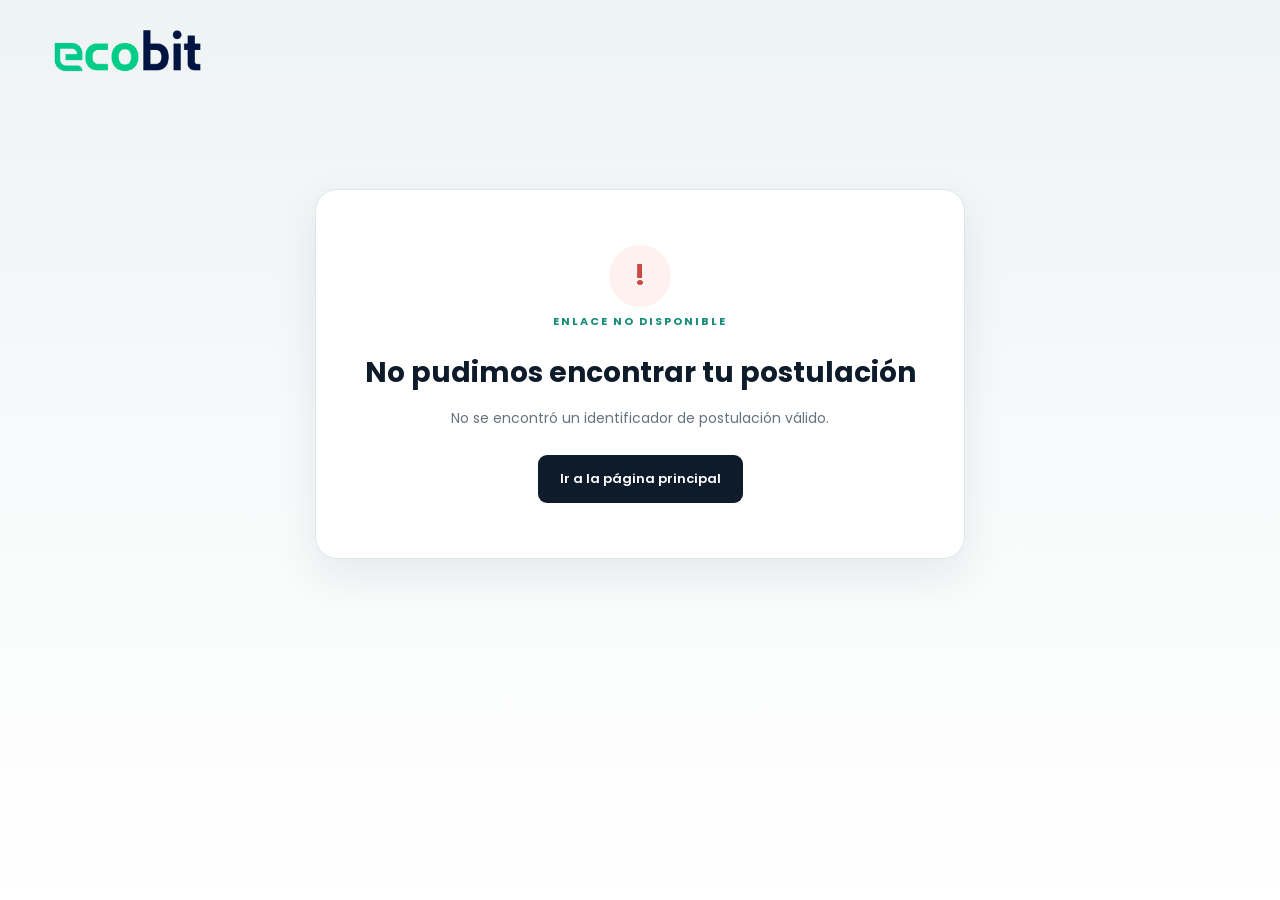
<file: confirmar.html>
<!DOCTYPE html>
<html lang="es">

<head>

  <meta charset="UTF-8">

  <meta
    name="viewport"
    content="width=device-width, initial-scale=1.0"
  >

  <meta
    name="description"
    content="Confirmación de participación e inscripción en EcoBit Excellence."
  >

  <link rel="icon" type="image/png" href="assets/ecobit.webp">
  
  <title>
    Confirmación de inscripción | EcoBit Excellence
  </title>


  <!-- TIPOGRAFÍA -->

  <link
    rel="preconnect"
    href="https://fonts.googleapis.com"
  >

  <link
    rel="preconnect"
    href="https://fonts.gstatic.com"
    crossorigin
  >

  <link
    href="https://fonts.googleapis.com/css2?family=Poppins:wght@300;400;500;600;700&display=swap"
    rel="stylesheet"
  >


  <!-- CSS -->

  <link
    rel="stylesheet"
    href="css/confirmar.css"
  >

</head>


<body>


  <main class="confirmation-page">


    <!-- ===================================================
         HEADER
         =================================================== -->

    <header class="confirmation-header">

      <a
        href="https://www.ecobit.eco"
        class="brand"
        aria-label="EcoBit Excellence"
      >

        <img
          src="assets/logo2.png"
          alt="EcoBit Excellence"
          class="brand-logo"
        >

      </a>

    </header>



    <!-- ===================================================
         ESTADO DE CARGA
         =================================================== -->

    <section
      id="loadingState"
      class="state-container loading-state"
    >

      <div class="loader"></div>

      <h1>
        Estamos preparando tu información
      </h1>

      <p>
        Un momento, por favor...
      </p>

    </section>



    <!-- ===================================================
         ESTADO DE ERROR
         =================================================== -->

    <section
      id="errorState"
      class="state-container error-state hidden"
    >

      <div class="state-icon">
        !
      </div>

      <span class="eyebrow">
        ENLACE NO DISPONIBLE
      </span>

      <h1>
        No pudimos encontrar tu postulación
      </h1>

      <p id="errorMessage">
        Verifica que estés utilizando el enlace correcto.
      </p>

      <a
        href="index.html"
        class="secondary-button"
      >
        Ir a la página principal
      </a>

    </section>



    <!-- ===================================================
         CONTENIDO PRINCIPAL
         =================================================== -->

    <section
      id="confirmationContent"
      class="confirmation-content hidden"
    >


      <!-- =================================================
           INTRODUCCIÓN
           ================================================= -->

      <section class="confirmation-intro">

        <span class="eyebrow">
          ECOBIT EXCELLENCE
        </span>

        <h1>
          ¡Felicitaciones,
          <span id="participantName">participante</span>!
        </h1>

        <p>
          Has sido seleccionado para continuar con tu proceso
          de inscripción. Completa los siguientes pasos para
          formalizar tu participación en EcoBit Excellence.
        </p>

      </section>



      <!-- =================================================
           LAYOUT PRINCIPAL
           ================================================= -->

      <div class="confirmation-layout">


        <!-- ===============================================
             COLUMNA IZQUIERDA
             RESUMEN
             =============================================== -->

        <aside class="application-summary">


          <!-- PROGRAMA -->

          <div class="program-card">

            <span class="card-label">
              TU PROGRAMA
            </span>

            <h2 id="programName">
              Cargando programa...
            </h2>

            <p>
              EcoBit Excellence es una experiencia internacional
              de formación, innovación y acción climática.
            </p>

          </div>



          <!-- INFORMACIÓN -->

          <div class="summary-card">

            <h3>
              Resumen de tu postulación
            </h3>


            <div class="summary-row">

              <span>
                ID DE POSTULACIÓN
              </span>

              <strong id="applicationId">
                —
              </strong>

            </div>


            <div class="summary-row">

              <span>
                Beca asignada
              </span>

              <strong
                id="scholarshipValue"
                class="scholarship-badge"
              >
                —
              </strong>

            </div>

          </div>



          <!-- INVERSIÓN -->

          <div class="payment-summary">

            <div class="payment-summary-header">

              <span>
                INVERSIÓN DEL PROGRAMA
              </span>

              <h3>
                Resumen económico
              </h3>

            </div>


            <div class="payment-row">

              <span>
                Valor académico
              </span>

              <strong id="academicValue">
                —
              </strong>

            </div>


            <div class="payment-row">

              <span>
                Derechos administrativos
              </span>

              <strong id="administrativeValue">
                —
              </strong>

            </div>


            <div class="payment-total">

              <span>
                TOTAL A PAGAR
              </span>

              <strong id="totalValue">
                —
              </strong>

            </div>

          </div>



          <!-- PAGO -->

          <div class="payment-action">

            <div class="payment-action-icon">
              $
            </div>

            <div>

              <h3>
                Realiza tu pago
              </h3>

              <p>
                Completa el pago correspondiente antes de
                continuar con el envío de tu información.
              </p>

            </div>


            <a
              id="paymentLink"
              href="#"
              target="_blank"
              rel="noopener noreferrer"
              class="payment-button"
            >
              REALIZAR PAGO
              <span>→</span>
            </a>

          </div>


        </aside>



        <!-- ===============================================
             COLUMNA DERECHA
             FORMULARIO
             =============================================== -->

        <section class="form-container">


          <div class="form-header">

            <span class="eyebrow">
              PROCESO DE INSCRIPCIÓN
            </span>

            <h2>
              Completa tu inscripción
            </h2>

            <p>
              Sigue los pasos a continuación para confirmar tu
              participación y enviar la documentación requerida.
            </p>

          </div>



          <!-- =============================================
               FORMULARIO
               ============================================= -->

          <form
            id="confirmationForm"
            class="confirmation-form"
          >


            <!-- ===========================================
                 PASO 01
                 =========================================== -->

            <div class="form-section">

              <div class="section-heading">

                <div class="section-number">
                  01
                </div>

                <div>

                  <h3>
                    Confirma tu participación
                  </h3>

                  <p>
                    Confirma formalmente tu decisión de participar
                    en el programa seleccionado.
                  </p>

                </div>

              </div>


              <label class="checkbox-container">

                <input
                  type="checkbox"
                  id="participationConfirmation"
                  required
                >

                <span class="custom-checkbox"></span>

                <span class="checkbox-text">

                  Confirmo mi participación en el programa
                  seleccionado y acepto continuar con el proceso
                  de inscripción.

                </span>

              </label>

            </div>



            <!-- ===========================================
                 PASO 02
                 =========================================== -->

            <div class="form-section">

              <div class="section-heading">

                <div class="section-number">
                  02
                </div>

                <div>

                  <h3>
                    Adjunta tu comprobante de pago
                  </h3>

                  <p>
                    Después de realizar el pago, adjunta el
                    comprobante para su validación.
                  </p>

                </div>

              </div>


              <label
                for="paymentReceipt"
                class="upload-area"
              >

                <input
                  type="file"
                  id="paymentReceipt"
                  name="paymentReceipt"
                  accept=".jpg,.jpeg,.png,.pdf"
                  hidden
                  required
                >


                <div class="upload-icon">
                  ↑
                </div>


                <div class="upload-text">

                  <strong>
                    Seleccionar comprobante
                  </strong>

                  <span>
                    JPG, PNG o PDF · Máximo 5 MB
                  </span>

                </div>

              </label>


              <div
                id="paymentReceiptName"
                class="selected-file"
              >
                Ningún archivo seleccionado
              </div>

            </div>



            <!-- ===========================================
                 PASO 03
                 =========================================== -->

            <div class="form-section">

              <div class="section-heading">

                <div class="section-number">
                  03
                </div>

                <div>

                  <h3>
                    Sube tu foto profesional
                  </h3>

                  <p>
                    Esta fotografía podrá ser utilizada para fines
                    académicos e institucionales dentro de la
                    comunidad EcoBit Excellence.
                  </p>

                </div>

              </div>


              <label
                for="professionalPhoto"
                class="upload-area photo-upload"
              >

                <input
                  type="file"
                  id="professionalPhoto"
                  name="professionalPhoto"
                  accept=".jpg,.jpeg,.png"
                  hidden
                  required
                >


                <div class="upload-icon">
                  ↑
                </div>


                <div class="upload-text">

                  <strong>
                    Seleccionar fotografía
                  </strong>

                  <span>
                    JPG o PNG · Máximo 5 MB
                  </span>

                </div>

              </label>


              <div
                id="professionalPhotoName"
                class="selected-file"
              >
                Ningún archivo seleccionado
              </div>

            </div>



            <!-- ===========================================
                 PASO 04
                 =========================================== -->

            <div class="form-section">

              <div class="section-heading">

                <div class="section-number">
                  04
                </div>

                <div>

                  <h3>
                    Cuéntanos sobre tu trayectoria
                  </h3>

                  <p>
                    Escribe una breve reseña profesional sobre tu
                    experiencia, formación o trabajo relacionado
                    con tu trayectoria.
                  </p>

                </div>

              </div>


              <textarea
                id="biography"
                name="biography"
                class="biography-field"
                placeholder="Escribe aquí una breve reseña sobre tu trayectoria profesional..."
                required
              ></textarea>

            </div>



            <!-- ===========================================
                 INFORMACIÓN FINAL
                 =========================================== -->

            <div class="form-notice">

              <div class="notice-icon">
                i
              </div>

              <div>

                <strong>
                  Importante
                </strong>

                <p>
                  Tu información será revisada por el equipo de
                  EcoBit Excellence. La validación del pago y de
                  los documentos permitirá completar oficialmente
                  tu proceso de inscripción.
                </p>

              </div>

            </div>



            <!-- ===========================================
                 BOTÓN FINAL
                 =========================================== -->

            <button
              type="submit"
              id="submitConfirmation"
              class="submit-button"
            >

              Confirmar y enviar información

              <span>
                →
              </span>

            </button>


          </form>


        </section>


      </div>


    </section>



    <!-- ===================================================
         ESTADO DE ÉXITO
         =================================================== -->

    <section
      id="successState"
      class="state-container success-state hidden"
    >

      <div class="success-icon">
        ✓
      </div>

      <span class="eyebrow">
        INFORMACIÓN ENVIADA
      </span>

      <h1>
        ¡Tu información fue registrada correctamente!
      </h1>

      <p>
        Hemos recibido la confirmación de tu participación y la
        documentación proporcionada. Nuestro equipo continuará
        con la revisión de tu proceso de inscripción.
      </p>


      <div class="success-card">

        <strong>
          ¿Qué sigue ahora?
        </strong>

        <p>
          Recibirás las siguientes indicaciones y novedades a
          través de los canales oficiales de EcoBit Excellence.
        </p>

      </div>


      <a
        href="https://chat.whatsapp.com/BKxMxBVq8MGIRpz6i7xURI"
        target="_blank"
        rel="noopener noreferrer"
        class="whatsapp-button"
      >

        Unirme a la comunidad de WhatsApp

        <span>
          →
        </span>

      </a>


      <a
        href="https://www.ecobit.eco"
        class="back-home"
      >
        Volver a EcoBit
      </a>

    </section>


  </main>



  <!-- JAVASCRIPT -->

  <script src="js/confirmar.js"></script>


</body>

</html>
</file>
<file: css/confirmar.css>
/* =========================================================
   ECOBIT EXCELLENCE
   CONFIRMACIÓN DE PARTICIPACIÓN
   ========================================================= */


/* =========================================================
   VARIABLES
   ========================================================= */

:root {

  --navy: #0e1b2a;
  --navy-soft: #182b3d;

  --green: #25c7a5;
  --green-dark: #168d76;
  --green-soft: #eaf8f4;

  --background: #f4f7f8;
  --white: #ffffff;

  --text: #253442;
  --text-soft: #65737f;

  --border: #dfe6e9;

  --warning-bg: #fff9eb;

  --shadow:
    0 18px 45px rgba(14, 27, 42, 0.08);

}


/* =========================================================
   RESET
   ========================================================= */

* {

  box-sizing: border-box;

}


html {

  scroll-behavior: smooth;

}


body {

  margin: 0;

  background:
    linear-gradient(
      180deg,
      #eef3f4 0,
      #f7f9fa 420px,
      #ffffff 100%
    );

  color: var(--text);

  font-family:
    "Poppins",
    Arial,
    sans-serif;

}


img {

  max-width: 100%;

  display: block;

}


a {

  color: inherit;

}


/* =========================================================
   UTILIDADES
   ========================================================= */

.hidden {

  display: none !important;

}


.eyebrow {

  display: inline-block;

  color: var(--green-dark);

  font-size: 11px;

  font-weight: 700;

  letter-spacing: 2px;

}


/* =========================================================
   PÁGINA
   ========================================================= */

.confirmation-page {

  width: 100%;

  min-height: 100vh;

  padding-bottom: 70px;

}


/* =========================================================
   HEADER
   ========================================================= */

.confirmation-header {

  width: min(1180px, calc(100% - 40px));

  margin: 0 auto;

  padding: 28px 0;

}


.brand {

  display: inline-flex;

  align-items: center;

  text-decoration: none;

}


.brand-logo {

  width: 155px;

  height: auto;

}


/* =========================================================
   CONTENIDO
   ========================================================= */

.confirmation-content {

  width: min(1180px, calc(100% - 40px));

  margin: 0 auto;

}


.confirmation-intro {

  max-width: 760px;

  margin: 35px auto 55px;

  text-align: center;

}


.confirmation-intro h1 {

  margin: 15px 0 18px;

  color: var(--navy);

  font-size: clamp(32px, 5vw, 52px);

  line-height: 1.12;

  letter-spacing: -1.5px;

}


.confirmation-intro h1 span {

  color: var(--green-dark);

}


.confirmation-intro p {

  max-width: 680px;

  margin: 0 auto;

  color: var(--text-soft);

  font-size: 16px;

  line-height: 1.8;

}


/* =========================================================
   LAYOUT
   ========================================================= */

.confirmation-layout {

  display: grid;

  grid-template-columns: minmax(320px, 0.82fr) minmax(500px, 1.18fr);

  gap: 30px;

  align-items: start;

}


/* =========================================================
   COLUMNA IZQUIERDA
   ========================================================= */

.application-summary {

  display: flex;

  flex-direction: column;

  gap: 18px;

}


/* =========================================================
   TARJETA PROGRAMA
   ========================================================= */

.program-card {

  padding: 30px;

  background: var(--navy);

  border-radius: 20px;

  color: var(--white);

  box-shadow: var(--shadow);

}


.card-label {

  color: var(--green);

  font-size: 10px;

  font-weight: 700;

  letter-spacing: 1.8px;

}


.program-card h2 {

  margin: 14px 0;

  font-size: 24px;

  line-height: 1.35;

}


.program-card p {

  margin: 0;

  color: #b8c4cd;

  font-size: 13px;

  line-height: 1.75;

}


/* =========================================================
   RESUMEN
   ========================================================= */

.summary-card {

  padding: 26px;

  background: var(--white);

  border: 1px solid var(--border);

  border-radius: 18px;

}


.summary-card h3 {

  margin: 0 0 18px;

  color: var(--navy);

  font-size: 17px;

}


.summary-row {

  display: flex;

  justify-content: space-between;

  align-items: center;

  gap: 20px;

  padding: 14px 0;

  border-top: 1px solid #edf1f2;

}


.summary-row span {

  color: var(--text-soft);

  font-size: 12px;

}


.summary-row strong {

  color: var(--navy);

  font-size: 13px;

  text-align: right;

}


.scholarship-badge {

  color: var(--green-dark) !important;

}


/* =========================================================
   RESUMEN ECONÓMICO
   ========================================================= */

.payment-summary {

  padding: 26px;

  background: var(--white);

  border: 1px solid var(--border);

  border-radius: 18px;

}


.payment-summary-header {

  margin-bottom: 12px;

}


.payment-summary-header span {

  color: var(--green-dark);

  font-size: 10px;

  font-weight: 700;

  letter-spacing: 1.6px;

}


.payment-summary-header h3 {

  margin: 8px 0 0;

  color: var(--navy);

  font-size: 18px;

}


.payment-row {

  display: flex;

  justify-content: space-between;

  gap: 20px;

  padding: 14px 0;

  border-bottom: 1px solid #edf1f2;

}


.payment-row span {

  color: var(--text-soft);

  font-size: 13px;

}


.payment-row strong {

  color: var(--navy);

  font-size: 13px;

  text-align: right;

}


.payment-total {

  display: flex;

  flex-direction: column;

  gap: 5px;

  margin-top: 20px;

  padding: 20px;

  background: var(--green-soft);

  border-radius: 14px;

}


.payment-total span {

  color: var(--green-dark);

  font-size: 10px;

  font-weight: 700;

  letter-spacing: 1.4px;

}


.payment-total strong {

  color: var(--navy);

  font-size: 27px;

}


/* =========================================================
   PAGO
   ========================================================= */

.payment-action {

  padding: 25px;

  background: var(--white);

  border: 1px solid var(--border);

  border-radius: 18px;

}


.payment-action-icon {

  display: flex;

  align-items: center;

  justify-content: center;

  width: 42px;

  height: 42px;

  margin-bottom: 15px;

  background: var(--green-soft);

  color: var(--green-dark);

  border-radius: 12px;

  font-size: 20px;

  font-weight: 700;

}


.payment-action h3 {

  margin: 0 0 8px;

  color: var(--navy);

  font-size: 18px;

}


.payment-action p {

  margin: 0 0 20px;

  color: var(--text-soft);

  font-size: 13px;

  line-height: 1.7;

}


.payment-button {

  display: flex;

  align-items: center;

  justify-content: space-between;

  width: 100%;

  padding: 15px 18px;

  background: var(--navy);

  color: var(--white);

  border-radius: 10px;

  text-decoration: none;

  font-size: 12px;

  font-weight: 700;

  letter-spacing: 0.8px;

  transition: transform 0.2s ease;

}


.payment-button:hover {

  transform: translateY(-2px);

}


/* =========================================================
   FORMULARIO
   ========================================================= */

.form-container {

  padding: 38px;

  background: var(--white);

  border: 1px solid var(--border);

  border-radius: 22px;

  box-shadow: var(--shadow);

}


.form-header {

  padding-bottom: 30px;

  border-bottom: 1px solid var(--border);

}


.form-header h2 {

  margin: 12px 0;

  color: var(--navy);

  font-size: 30px;

  line-height: 1.25;

}


.form-header p {

  max-width: 620px;

  margin: 0;

  color: var(--text-soft);

  font-size: 14px;

  line-height: 1.75;

}


/* =========================================================
   SECCIONES
   ========================================================= */

.form-section {

  padding: 30px 0;

  border-bottom: 1px solid var(--border);

}


.section-heading {

  display: flex;

  align-items: flex-start;

  gap: 16px;

  margin-bottom: 22px;

}


.section-number {

  display: flex;

  flex-shrink: 0;

  align-items: center;

  justify-content: center;

  width: 42px;

  height: 42px;

  background: var(--green-soft);

  color: var(--green-dark);

  border-radius: 50%;

  font-size: 12px;

  font-weight: 700;

}


.section-heading h3 {

  margin: 0 0 6px;

  color: var(--navy);

  font-size: 18px;

}


.section-heading p {

  margin: 0;

  color: var(--text-soft);

  font-size: 13px;

  line-height: 1.65;

}


/* =========================================================
   CHECKBOX
   ========================================================= */

.checkbox-container {

  position: relative;

  display: flex;

  align-items: flex-start;

  gap: 14px;

  padding: 19px;

  background: #f8fbfb;

  border: 1px solid var(--border);

  border-radius: 14px;

  cursor: pointer;

}


.checkbox-container input {

  position: absolute;

  opacity: 0;

}


.custom-checkbox {

  display: flex;

  flex-shrink: 0;

  align-items: center;

  justify-content: center;

  width: 23px;

  height: 23px;

  margin-top: 1px;

  background: var(--white);

  border: 2px solid #aebbc1;

  border-radius: 7px;

  transition: all 0.2s ease;

}


.checkbox-container input:checked + .custom-checkbox {

  background: var(--green);

  border-color: var(--green);

}


.checkbox-container input:checked + .custom-checkbox::after {

  content: "✓";

  color: var(--navy);

  font-size: 14px;

  font-weight: 700;

}


.checkbox-text {

  color: var(--text);

  font-size: 14px;

  line-height: 1.65;

}


/* =========================================================
   CARGA DE ARCHIVOS
   ========================================================= */

.upload-area {

  display: flex;

  align-items: center;

  justify-content: center;

  gap: 16px;

  min-height: 120px;

  padding: 22px;

  background: #fafcfc;

  border: 2px dashed #c8d4d8;

  border-radius: 16px;

  cursor: pointer;

  transition: all 0.2s ease;

}


.upload-area:hover {

  background: var(--green-soft);

  border-color: var(--green);

}


.upload-icon {

  display: flex;

  align-items: center;

  justify-content: center;

  width: 48px;

  height: 48px;

  background: var(--white);

  color: var(--green-dark);

  border-radius: 14px;

  box-shadow:
    0 6px 16px rgba(14, 27, 42, 0.08);

  font-size: 22px;

  font-weight: 600;

}


.upload-text {

  display: flex;

  flex-direction: column;

  gap: 4px;

}


.upload-text strong {

  color: var(--navy);

  font-size: 14px;

}


.upload-text span {

  color: var(--text-soft);

  font-size: 11px;

}


.selected-file {

  min-height: 20px;

  margin-top: 12px;

  color: var(--green-dark);

  font-size: 12px;

  font-weight: 500;

  word-break: break-word;

}


/* =========================================================
   BIOGRAFÍA
   ========================================================= */

.biography-field {

  width: 100%;

  min-height: 180px;

  padding: 18px;

  background: #fafcfc;

  border: 1px solid var(--border);

  border-radius: 14px;

  color: var(--text);

  font-family: inherit;

  font-size: 14px;

  line-height: 1.7;

  resize: vertical;

  outline: none;

  transition: border 0.2s ease;

}


.biography-field:focus {

  border-color: var(--green);

  background: var(--white);

}


.biography-field::placeholder {

  color: #a5b0b5;

}


/* =========================================================
   AVISO
   ========================================================= */

.form-notice {

  display: flex;

  align-items: flex-start;

  gap: 14px;

  margin: 30px 0;

  padding: 20px;

  background: var(--warning-bg);

  border-left: 4px solid var(--green);

  border-radius: 10px;

}


.notice-icon {

  display: flex;

  flex-shrink: 0;

  align-items: center;

  justify-content: center;

  width: 25px;

  height: 25px;

  background: var(--green);

  color: var(--navy);

  border-radius: 50%;

  font-size: 13px;

  font-weight: 700;

}


.form-notice strong {

  color: var(--navy);

  font-size: 13px;

}


.form-notice p {

  margin: 5px 0 0;

  color: var(--text-soft);

  font-size: 12px;

  line-height: 1.65;

}


/* =========================================================
   BOTÓN FINAL
   ========================================================= */

.submit-button {

  display: flex;

  align-items: center;

  justify-content: center;

  gap: 20px;

  width: 100%;

  padding: 19px 25px;

  background: var(--green);

  color: var(--navy);

  border: none;

  border-radius: 12px;

  font-family: inherit;

  font-size: 14px;

  font-weight: 700;

  cursor: pointer;

  transition: all 0.2s ease;

}


.submit-button:hover:not(:disabled) {

  transform: translateY(-2px);

  box-shadow:
    0 10px 25px rgba(37, 199, 165, 0.25);

}


.submit-button:disabled {

  opacity: 0.65;

  cursor: not-allowed;

}


/* =========================================================
   ESTADOS
   ========================================================= */

.state-container {

  width: min(650px, calc(100% - 40px));

  margin: 80px auto;

  padding: 55px 35px;

  background: var(--white);

  border: 1px solid var(--border);

  border-radius: 22px;

  box-shadow: var(--shadow);

  text-align: center;

}


.state-container h1 {

  margin: 20px 0 12px;

  color: var(--navy);

  font-size: 28px;

}


.state-container p {

  margin: 0;

  color: var(--text-soft);

  font-size: 14px;

  line-height: 1.75;

}


.loader {

  width: 48px;

  height: 48px;

  margin: 0 auto;

  border: 4px solid #e5ecee;

  border-top-color: var(--green);

  border-radius: 50%;

  animation: spin 0.8s linear infinite;

}


@keyframes spin {

  to {

    transform: rotate(360deg);

  }

}


.state-icon,
.success-icon {

  display: flex;

  align-items: center;

  justify-content: center;

  width: 62px;

  height: 62px;

  margin: 0 auto;

  border-radius: 50%;

  font-size: 28px;

  font-weight: 700;

}


.state-icon {

  background: #fff1f0;

  color: #c94a45;

}


.success-icon {

  background: var(--green-soft);

  color: var(--green-dark);

}


.success-card {

  margin: 28px 0;

  padding: 22px;

  background: var(--green-soft);

  border-radius: 14px;

  text-align: left;

}


.success-card strong {

  color: var(--navy);

}


.success-card p {

  margin-top: 8px;

}


.whatsapp-button {

  display: flex;

  align-items: center;

  justify-content: center;

  gap: 16px;

  width: 100%;

  padding: 17px;

  background: var(--navy);

  color: var(--white);

  border-radius: 10px;

  text-decoration: none;

  font-size: 13px;

  font-weight: 600;

}


.secondary-button {

  display: inline-block;

  margin-top: 25px;

  padding: 14px 22px;

  background: var(--navy);

  color: var(--white);

  border-radius: 9px;

  text-decoration: none;

  font-size: 13px;

  font-weight: 600;

}


.back-home {

  display: inline-block;

  margin-top: 22px;

  color: var(--text-soft);

  font-size: 13px;

  text-decoration: none;

}


/* =========================================================
   TABLET
   ========================================================= */

@media (max-width: 950px) {

  .confirmation-layout {

    grid-template-columns: 1fr;

  }


  .application-summary {

    display: grid;

    grid-template-columns: repeat(2, 1fr);

  }


  .program-card {

    grid-column: span 2;

  }


}


/* =========================================================
   CELULAR
   ========================================================= */

@media (max-width: 640px) {

  .confirmation-page {

    padding-bottom: 40px;

  }


  .confirmation-header {

    width: min(100% - 28px, 1180px);

    padding: 20px 0;

  }


  .brand-logo {

    width: 125px;

  }


  .confirmation-content {

    width: min(100% - 28px, 1180px);

  }


  .confirmation-intro {

    margin: 25px auto 35px;

    text-align: left;

  }


  .confirmation-intro h1 {

    font-size: 34px;

    letter-spacing: -1px;

  }


  .confirmation-intro p {

    font-size: 14px;

  }


  .application-summary {

    display: flex;

  }


  .program-card,
  .summary-card,
  .payment-summary,
  .payment-action {

    padding: 22px;

    border-radius: 16px;

  }


  .form-container {

    padding: 24px 20px;

    border-radius: 18px;

  }


  .form-header h2 {

    font-size: 25px;

  }


  .section-heading {

    gap: 12px;

  }


  .section-number {

    width: 38px;

    height: 38px;

  }


  .section-heading h3 {

    font-size: 16px;

  }


  .section-heading p {

    font-size: 12px;

  }


  .upload-area {

    flex-direction: column;

    min-height: 150px;

    text-align: center;

  }


  .upload-text {

    text-align: center;

  }


  .checkbox-container {

    padding: 16px;

  }


  .checkbox-text {

    font-size: 13px;

  }


  .payment-total strong {

    font-size: 24px;

  }


  .submit-button {

    min-height: 58px;

  }


  .state-container {

    width: min(100% - 28px, 650px);

    margin: 45px auto;

    padding: 40px 22px;

  }

}


/* =========================================================
   CELULARES PEQUEÑOS
   ========================================================= */

@media (max-width: 380px) {

  .confirmation-intro h1 {

    font-size: 30px;

  }


  .form-container {

    padding: 20px 16px;

  }


  .summary-row,
  .payment-row {

    flex-direction: column;

    align-items: flex-start;

    gap: 5px;

  }


  .summary-row strong,
  .payment-row strong {

    text-align: left;

  }

}
</file>
